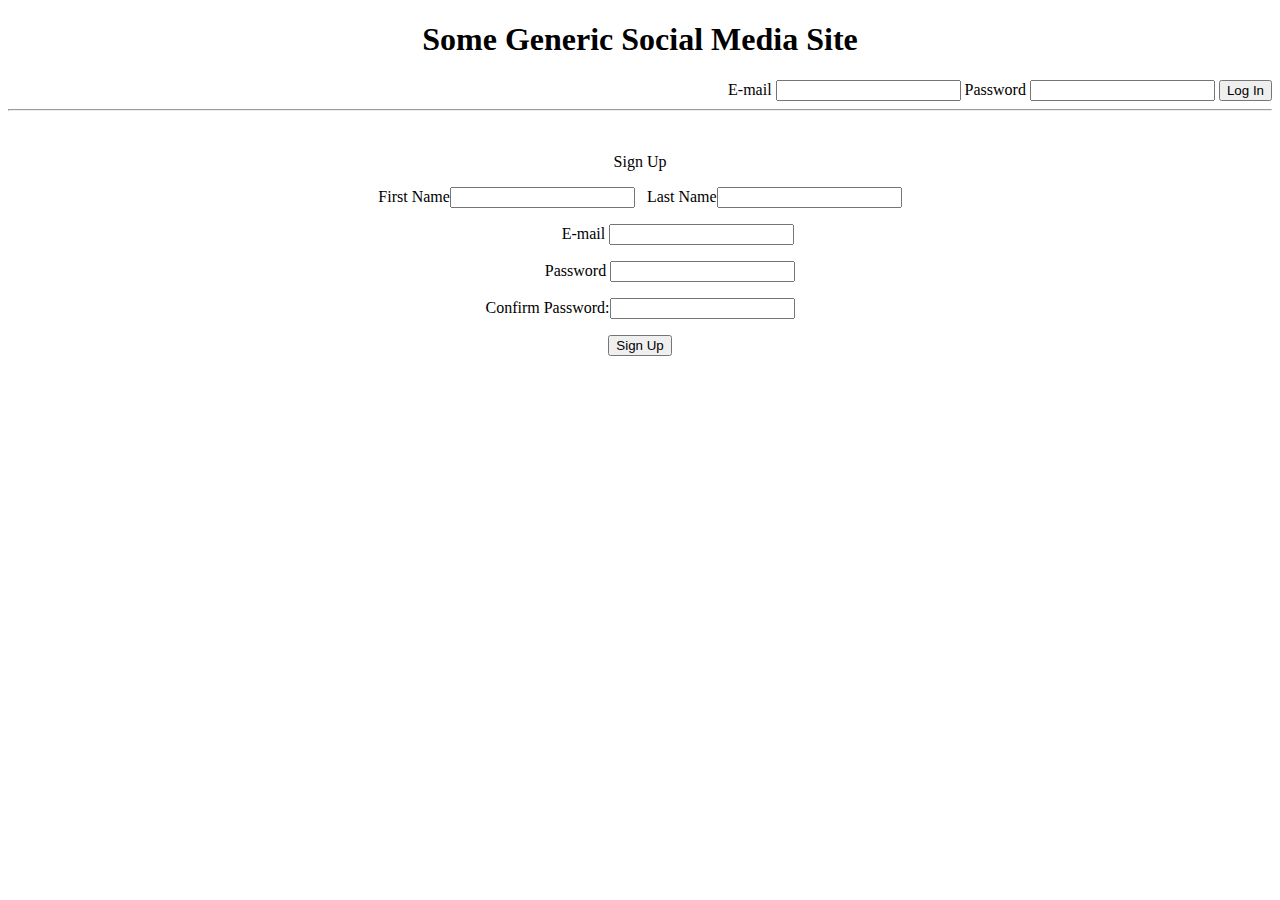
<file: Web App for CS 3254/templates/index.html>
<!doctype html>

<!--This is the the login and sign up page for SGSMS, called index.html
	Created by Jeremy Wu-->

<html>
	<head>
		<title>SGSMS</title>
		<meta charset = "UTF-8">
	</head>

	<body>

		<h1 id = "banner" align="center">Some Generic Social Media Site</h1>

		<form action = "login.html" method = "post" align="right">
			E-mail <input type="email" name="Email"></input>
			
			Password <input type="password" name="Password"></input>

			<input type="submit" name="loginButton" Value="Log In"> 
		</form>

		<hr><br>

		<p align="center">Sign Up</p>

		<form action = "signUp.html" method = "post" align="center">
			<p>
				First Name<input type="text" name="firstname"></input>
				&nbsp;&nbsp;Last Name<input type="text" name="lastname"></input>
			</p>

			<p>&nbsp;&nbsp;&nbsp;&nbsp;&nbsp;&nbsp;&nbsp;&nbsp;&nbsp;&nbsp;&nbsp;&nbsp;&nbsp;&nbsp;&nbsp;&nbsp;&nbsp;&nbsp;&nbsp;E-mail <input type="email" name="Email"></input><br> </p> 
			<p>&nbsp;&nbsp;&nbsp;&nbsp;&nbsp;&nbsp;&nbsp;&nbsp;&nbsp;&nbsp;&nbsp;&nbsp;&nbsp;&nbsp;&nbsp;Password <input type="password" name="Password"></input><br></p>

			<p>Confirm Password:<input type="password" name="Password_CONFIRM"></input><br></p>

			<input type="submit" name="signUpButton" Value="Sign Up"> 
		</form>

		<!--<br><br><br><br>

		<table >
        	<tr>
    			<td>Jill</td>
    			<td>Smith</td> 
    			<td>50</td>
  			</tr>
  			<tr>
    			<td>Eve</td>
    			<td>Jackson</td> 
    			<td>94</td>
  			</tr>
		</table>-->


	</body>


</html>
</file>
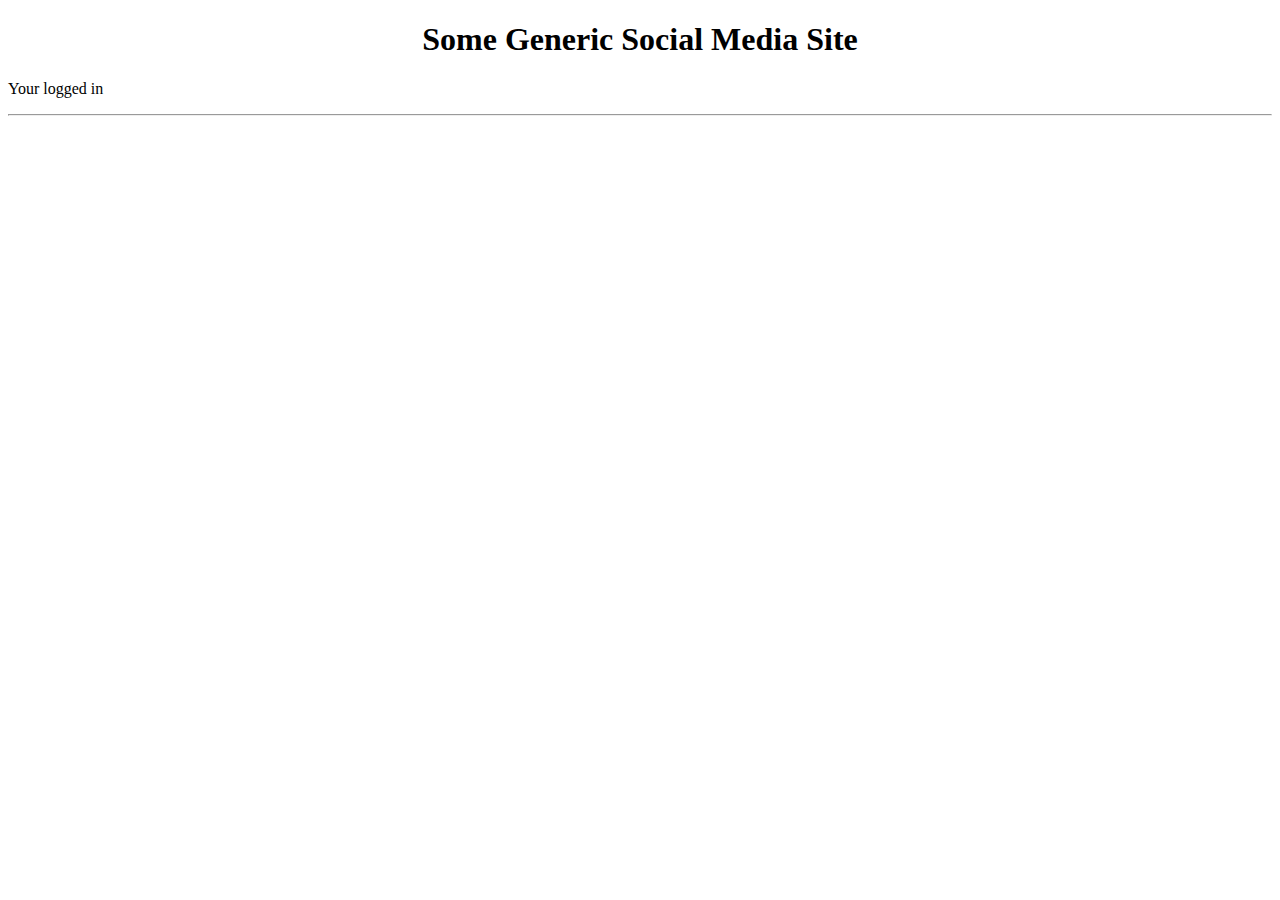
<file: Web App for CS 3254/templates/login.html>
<!doctype html>

<!--This page is part of SGSMS it really
	isn't used
	Created by Jeremy Wu-->

<html>
	<head>
		<title>SGSMS - Home</title>
		<meta charset = "UTF-8">
	</head>

	<body>
		<h1 id = "banner" align="center">Some Generic Social Media Site</h1>

		<p>Your logged in</p>

		<hr><br>

	</body>

</html>
</file>
